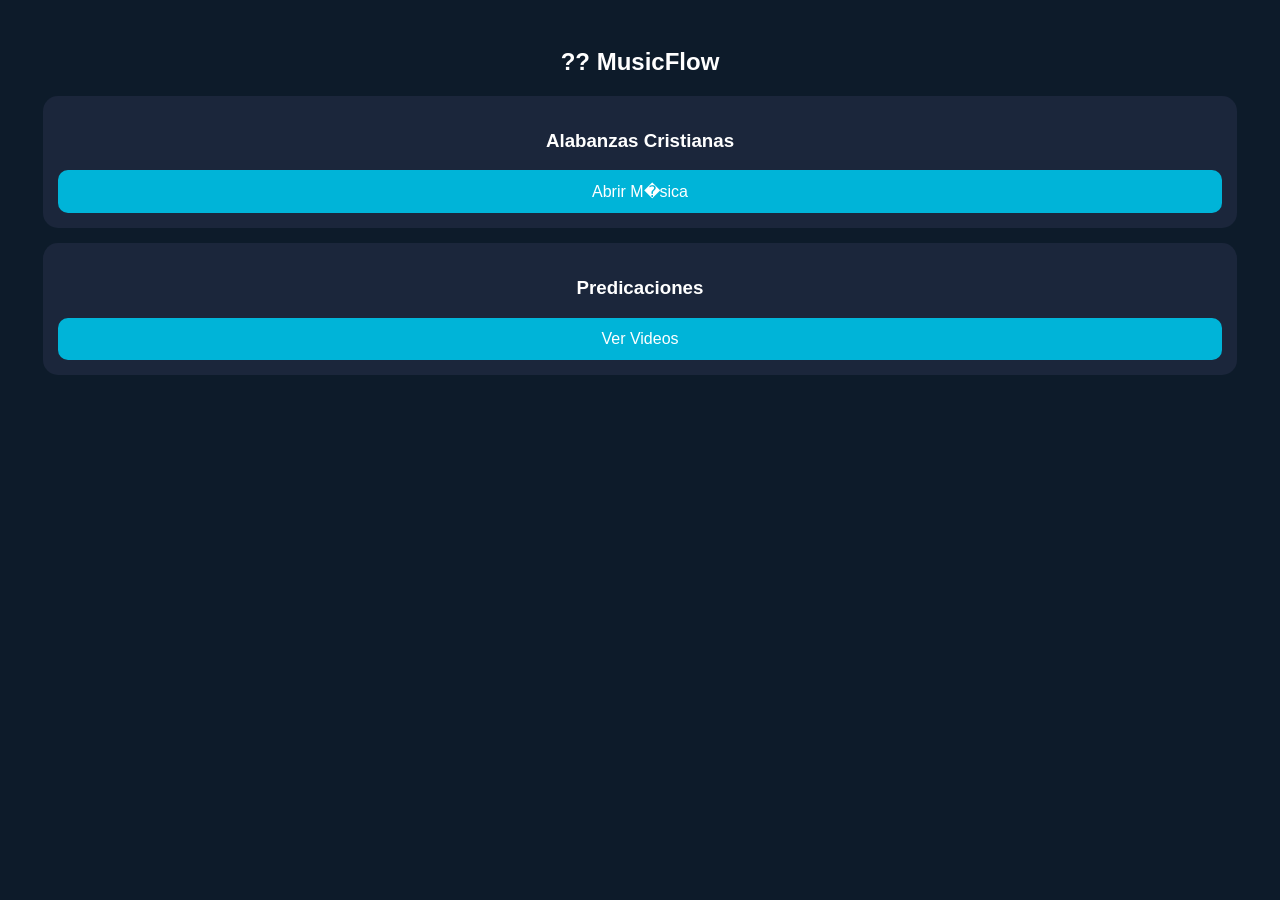
<file: youtube.html>
<!DOCTYPE html>
<html>
<head>
<meta charset="UTF-8">
<style>

body{
background:#0d1b2a;
font-family:Arial;
text-align:center;
color:white;
padding:20px;
}

.card{
background:#1b263b;
padding:15px;
margin:15px;
border-radius:15px;
}

a{
display:block;
background:#00b4d8;
padding:12px;
border-radius:10px;
color:white;
text-decoration:none;
margin-top:10px;
}

</style>
</head>

<body>

<h2>?? MusicFlow</h2>

<div class="card">
<h3>Alabanzas Cristianas</h3>

<a href="https://m.youtube.com/results?search_query=musica+cristiana">
Abrir M�sica
</a>

</div>

<div class="card">

<h3>Predicaciones</h3>

<a href="https://m.youtube.com/results?search_query=predicaciones+cristianas">
Ver Videos
</a>

</div>

</body>
</html>
</file>
